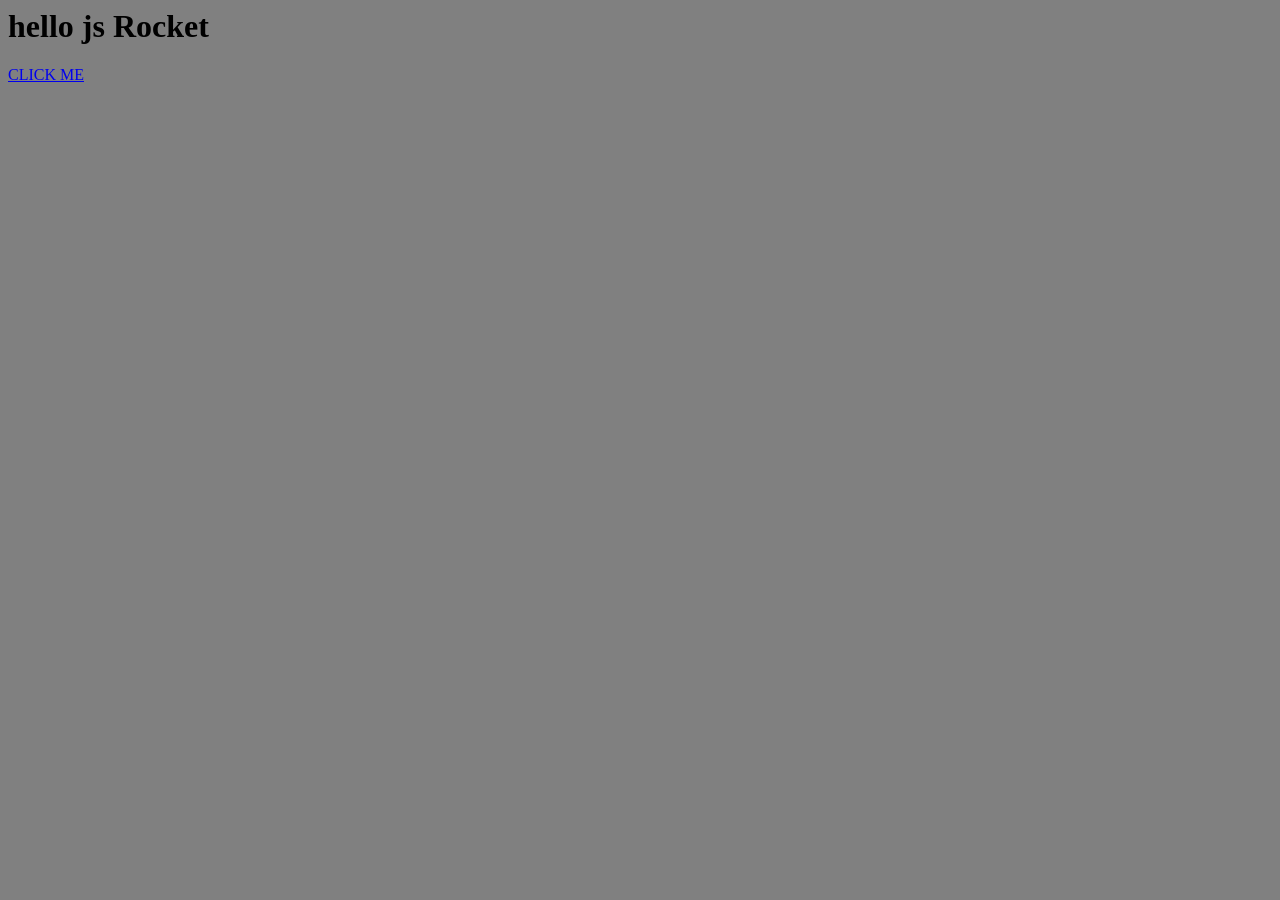
<file: index.html>
<Doctype html>
<html>
<head>
    <title>JS Rocket</title>
    <script type = "text/javascript" src = "js/script.js"></script>
    <link rel="stylesheet" href = "css/style.css">
</head>
<body>
    <h1>hello js Rocket</h1>

    <a href = "#" onclick = "doCoolStuff();">CLICK ME</a>

    <div class = "cool" id = "cool">
        <p>Hello I'm cool</p>
    </div>
</body>
</html>
</file>
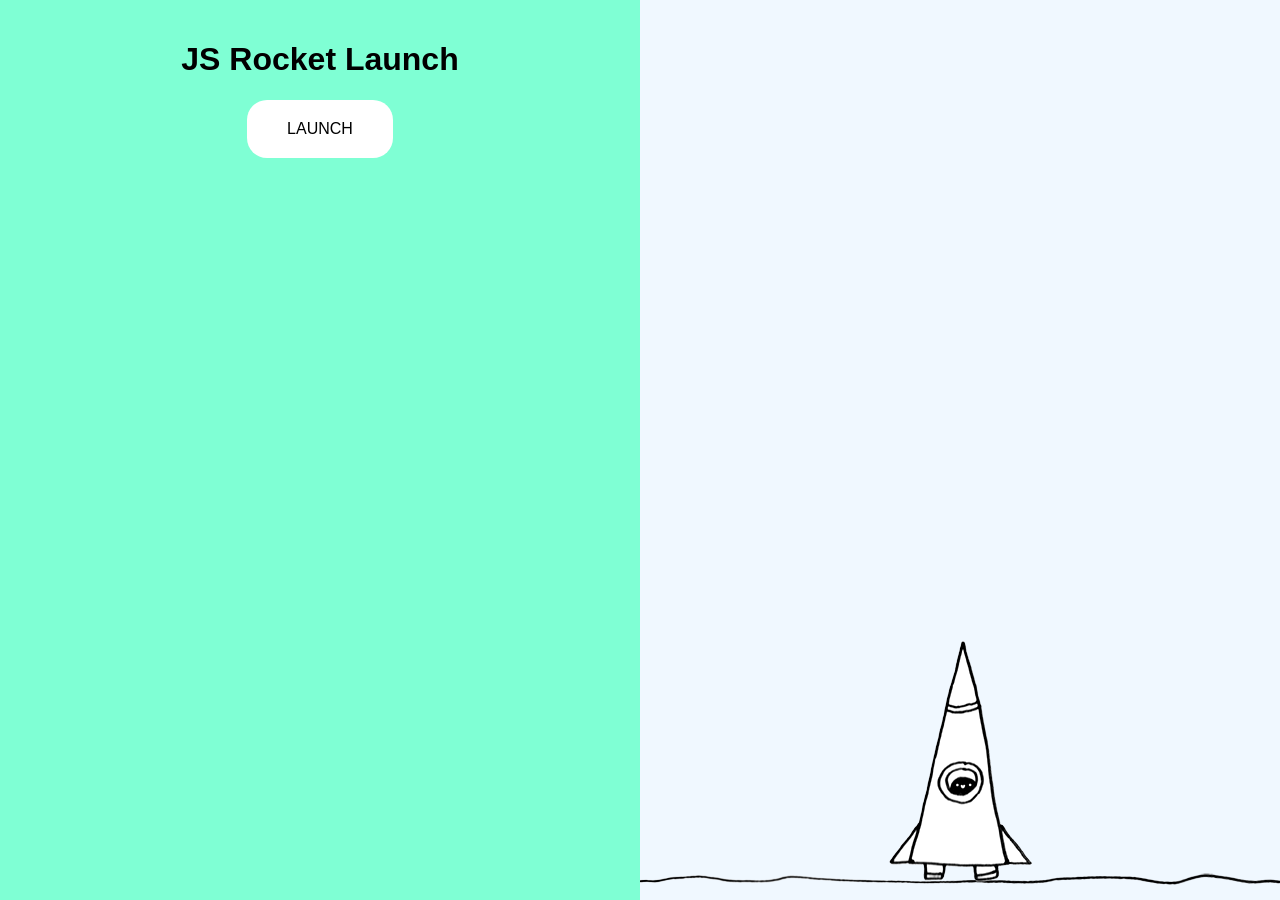
<file: rocket.html>
<!DOCTYPE html>
<html>
<head>
    <title>Rocket Launch sequence</title>
    <link rel="stylesheet" href = "css/rocket.css">
    <script src = "js/rocket.js"></script>
</head>
<body class="body-state1">
    <div class = "left">
        <div class = "interface state1">
            <h1>JS Rocket Launch</h1>
            <a href = "#" class = "button" onclick = "changeState(2)"> Launch</a>
        </div>
        <div class = "interface state2">
            <h1 id = "countdown">10</h1>
            <a href = "#" class = "abort" onclick = "changeState(1)"> Abort</a>
        </div>
        <div class = "interface state3">
            <h1>Lift Off</h1>
        </div>
        <div class = "interface state4">
            <h1>Well done</h1>
            <a href = "#" class = "button" onclick = "changeState(1)">Do it again</a>
        </div>
        <div class = "interface state5">
            <h1>Oh No</h1>
            <a href = "#" class = "button" onclick = "changeState(1)">Try again</a>
        </div>
    <div class = "right">
        <div class = ground></div>
        <div class = "rocket"></div>
        </div class = "nervous show"></div>
        <div class = "can't wait show"></div>
    </div>
</body>
</html>
</file>
<file: css/style.css>
body{
    background-color: grey;
}

.cool{
    visibility: hidden;
    width: 100px;
    height: 100px;
    background-color: green;
    transition: background-color 1s;
}

.cool.red{
    visibility: visible;
    background-color: red;
}
</file>
<file: css/rocket.css>
.left {
    background-color: aquamarine;
    position: fixed;
    width: 50%;
    height: 100%;
    top: 0;
    left: 0;
}

.right {
    background-color: aliceblue;
    position: fixed;
    width: 50%;
    height: 100%;
    top: 0;
    right: 0;

}

body {
    font-family: 'helvetica', 'arial';
}

.interface {
    text-align: center;
    padding: 20px;
}

.ground {
    background: url('../img/ground.png') no-repeat center center;
    position: absolute;
    bottom: 12px;
    left: 0;
    width: 100%;
    height: 15px;
}

.rocket {
    position: absolute;
    left: 50%;
    bottom: -13px;
    width: 143px;
    height: 272px;
    margin-left: -71.5px;
    background: url('../img/rocket-state1.png') no-repeat;
    transition: bottom 10s;
}

body.body-state1 .rocket {
    transition: none;
}

body.body-state2 .rocket {
    background-image: url('../img/rocket-state2.gif');
}

body.body-state3 .rocket,
body.body-state4 .rocket {
    background-image: url('../img/rocket-state3.gif');
}

body.body-state5 .rocket {
    background-image: url('../img/boom.png');
    width: 209px;
    height: 200px;
    margin-left: -104.5px;
}

body.body-state3 .rocket,
body.body-state4 .rocket {
    bottom: 110%
}

.state1 {
    display: none;
}

.state2 {
    display: none;
}

.state3 {
    display: none;
}

.state4 {
    display: none;
}

.state5 {
    display: none;
}

body.body-state1 .state1,
body.body-state2 .state2,
body.body-state3 .state3,
body.body-state4 .state4,
body.body-state5 .state5 {
    display: block;
}

a.button {
    position: relative;
    display: inline-block;
    background-color: white;
    color: black;
    padding: 20px 40px;
    border-radius: 20px;
    text-transform: uppercase;
    text-decoration: none;
    transition: background-color 0.2s;
}

a.button:hover {
    background-color: rgb(241, 241, 241);
    padding: 22px 42px;
    bottom: 1px;
    transform: scale(1.05);
    transition: transform .2s
}

a.abort {
    position: relative;
    display: inline-block;
    background-color: red;
    color: white;
    padding: 20px 40px;
    border-radius: 20px;
    text-transform: uppercase;
    text-decoration: none;
    transition: background-color 0.2s;
}

a.abort:hover {
    background-color: darkred;
    padding: 22px 42px;
    bottom: 1px;
    transform: scale(1.05);
    transition: transform .2s
}
</file>
